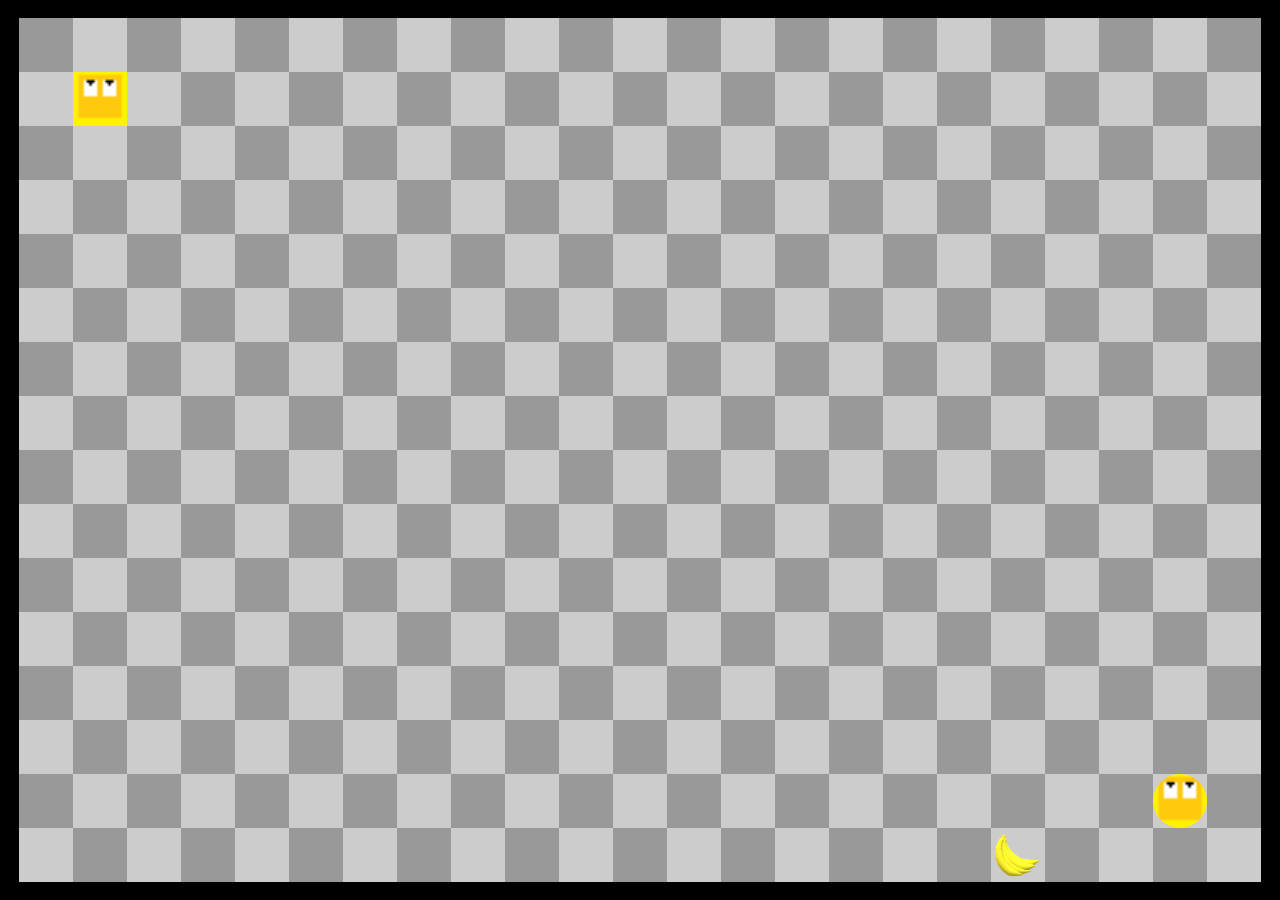
<file: index.html>
<!DOCTYPE HTML>
<meta charset="UTF-8">
<html>
  <head>
    <title>Smooth Movement Snake</title>
    <link rel="stylesheet" href="scripts/style.css">
    <style id="style"></style>
  </head>
  <body>

  	<div id="mainDiv" tabindex="0">
      <!--<div id="infoDiv">
        <button id="restart"></button>
        <button id="pause"></button>
        <p id="scoreP">Score: <span id="score"></span></p>
      </div>-->
    </div>

    <div id="errorDiv">
      <h2>Error!</h2>
      <p id="errorP">
        The Program failed due to bad data.<br>
        The exact cause of the failure is given below:
      </p>
      <p id="errorMsg"></p>
    </div>

<!--############################## AUDIOS ##################################-->
  <audio id="beepAudio" src="sounds/beep.wav"></audio>

<!--############################# SCRIPTS ##################################-->
  <script src="scripts/game.js"></script>
  <script src="scripts/snake.js"></script>
  <script src="scripts/head.js"></script>
  <script src="scripts/food.js"></script>
  <script src="scripts/table.js"></script>
  <script src="scripts/board.js"></script>
  <script>
    var game = new Game({
      containerId: "mainDiv",
      useAnimationFrame: 1,
      snakesEatEachOther: 1,
      checkCutsByBoardSquare: 1,
      board: {
        noBorders: 0,
        cols: "max",//width of the board
        rows: "max",//height of the board
        showSquares: 1,
        bgColor: "#333",
        eachNthStep: 1,// an integer other than 0
        borderWidth: 0,
        borderStyle: "groove",
        borderColor: "blue"
      },
      snakes: [
        {
          head: {
            col: 1, row: 1, size: 54,
            shape: "square", color: "blue",
            imageURL: "images/snakeHead.png", deadImageURL: "images/deadHead.png"
          },
          name: "Snake1",
          growth: 1,
          speed: 100,//steps per second. (note that this is also the fps of a snake)
          cellSize: 50,//even number
          color: "pink",
          step: 6,//must be an int by which headSize is dividable (or any int bigger than headSize)
          beginningLength: 50,
          cellShape: "circle",// square, roundedSquare, circle
          moveButtons: {"w": "up", "d": "right", "s": "down", "a": "left"},
          canEatItSelf: 1,
          reviveAfterDeath: 1,
        },
        {
          head: {
            col: -2, row: -2, size: 54,
            shape: "circle", color: "yellow",
            imageURL: "images/snakeHead.png", deadImageURL: "images/deadHead.png"
          },
          name: "Snake2",
          growth: 1,
          speed: 60,//steps per second. (note that this is also the fps of a snake)
          cellSize: 50,//even number
          color: "purple",
          step: 6,//must be an int by which headSize is dividable (or any int bigger than headSize)
          beginningLength: 50,
          cellShape: "circle",// square, roundedSquare, circle
          moveButtons: {"ArrowUp": "up", "ArrowRight": "right", "ArrowDown": "down", "ArrowLeft": "left"},
          canEatItSelf: 1,
          reviveAfterDeath: 0,
        }
      ],
      food: [
        {name: "apple", size: 40, imageURL: "images/apple.png", soundId: "beepAudio", growth: 2},
        {name: "banana", size: 50, imageURL: "images/banana.png", soundId: "beepAudio", growth: 1},
        {name: "melon", shape: "roundedSquare", size: 50, color: "green", soundId: "beepAudio", growth: 4}
      ]
    });
    game.main();
  </script>

</body>
</html>
</file>
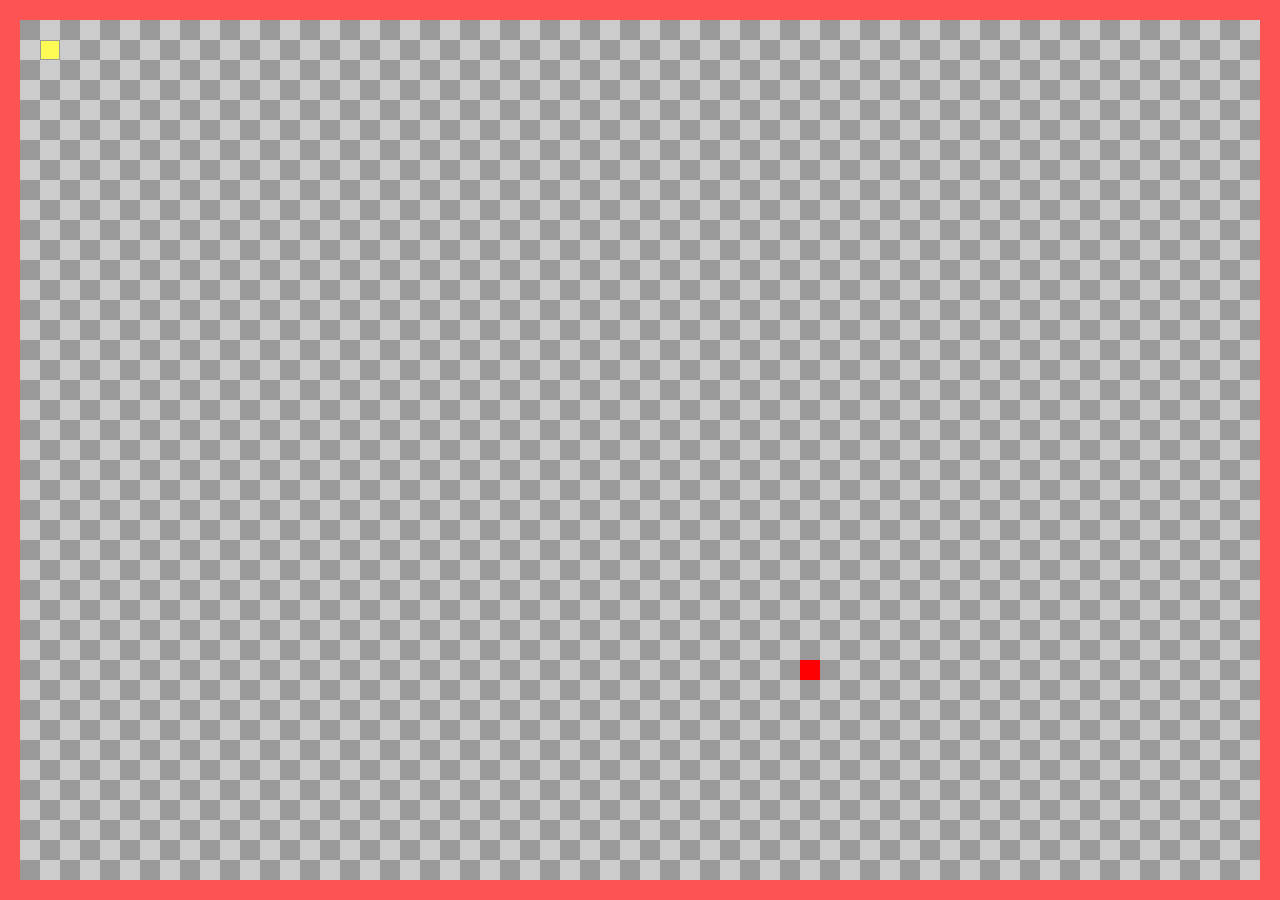
<file: Copy of JS Snake.html>
<!DOCTYPE HTML>
<meta charset="UTF-8">
<html>
  <head>
    <title>Copy Of JS Snake</title>
    <link rel="stylesheet" href="scripts/style.css">
    <style id="style">
			#mainDiv {
				background-color: #fc5454;
			}
		</style>
  </head>
  <body>

  	<div id="mainDiv" tabindex="0">
      <!--<div id="infoDiv">
        <button id="restart"></button>
        <button id="pause"></button>
        <p id="scoreP">Score: <span id="score"></span></p>
      </div>-->
    </div>

		<div id="errorDiv">
      <h2>Error!</h2>
      <p id="errorP">
        The Program failed due to bad data.<br>
        The exact cause of the failure is given below:
      </p>
      <p id="errorMsg"></p>
    </div>

<!--############################## AUDIOS ##################################-->
  <audio id="beepAudio" src="sounds/beep.wav"></audio>

<!--############################# SCRIPTS ##################################-->
  <script src="scripts/game.js"></script>
  <script src="scripts/snake.js"></script>
	<script src="scripts/head.js"></script>
  <script src="scripts/food.js"></script>
  <script src="scripts/table.js"></script>
  <script src="scripts/board.js"></script>
  <script>

	var game = new Game({
      containerId: "mainDiv",
      useAnimationFrame: 1,
      snakesEatEachOther: 0,
      checkCutsByBoardSquare: 0,
      board: {
        noBorders: 0,
        cols: "max",//width of the board
        rows: "max",//height of the board
        showSquares: 1,
        bgColor: "#0000a8",
        eachNthStep: 1,// an integer other than 0
        borderWidth: 15,
        borderStyle: "solid",
        borderColor: "#fc5454"
      },
      snakes: [
        {
          head: {
            col: 1, row: 1, size: 18,
            shape: "square", color: "#fcfc54",
          },
          name: "Snake1",
          growth: 4,
          speed: 12,//steps per second. (note that this is also the fps of a snake)
          cellSize: 18,//even number
          color: "#fcfc54",
          step: 20,//must be an int by which headSize is dividable (or any int bigger than headSize)
          beginningLength: 0,
          cellShape: "square",// square, roundedSquare, circle
          moveButtons: {
						"w": "up", "d": "right", "s": "down", "a": "left",
						"ArrowUp": "up", "ArrowRight": "right", "ArrowDown": "down", "ArrowLeft": "left"
					},
          canEatItSelf: 1,
          reviveAfterDeath: 1,
        },

      ],
      food: [
        {name: "red square", shape: "square", size: 20, color: "red", growth: 6}
      ]
    });
    game.main();
  </script>

</body>
</html>
</file>
<file: scripts/style.css>
html, body {
	background-color: black;
	margin: 0px;
	padding: 0px;
	height: 100%;
	overflow: hidden;
}

#mainDiv {
	position: relative;
	height: 100%;
	outline: none !important;
}

#errorDiv {
	margin-left: auto;
	margin-right: auto;
	margin-top: 5vh;
	width: 80vw;
	height: 80vh;
	background-color: #ffcccc;
	padding: 5vh;
	display: none;
	font-size: 38px;
	text-align: center;
	overflow: auto;
}

#errorDiv > h2 {
	color: red;
	font-size: 50px;
	text-align: center;
	margin-bottom: 10vh;
	text-decoration: underline;
}

#errorP {
	padding: 20px 20px 0px 20px;
}

#errorMsg {
	border-left: 8px solid orange;
	border-right: 8px solid orange;
	padding: 20px;
	background-color: #f7ffb5;
	width: 60vw;
	text-align: center;
	margin: 0 auto;
}

#head {
	will-change: transform;
}

.deadHead {
	border: 3px solid red;
	background-color: #777777 !important;
	box-sizing: border-box;
}
</file>
